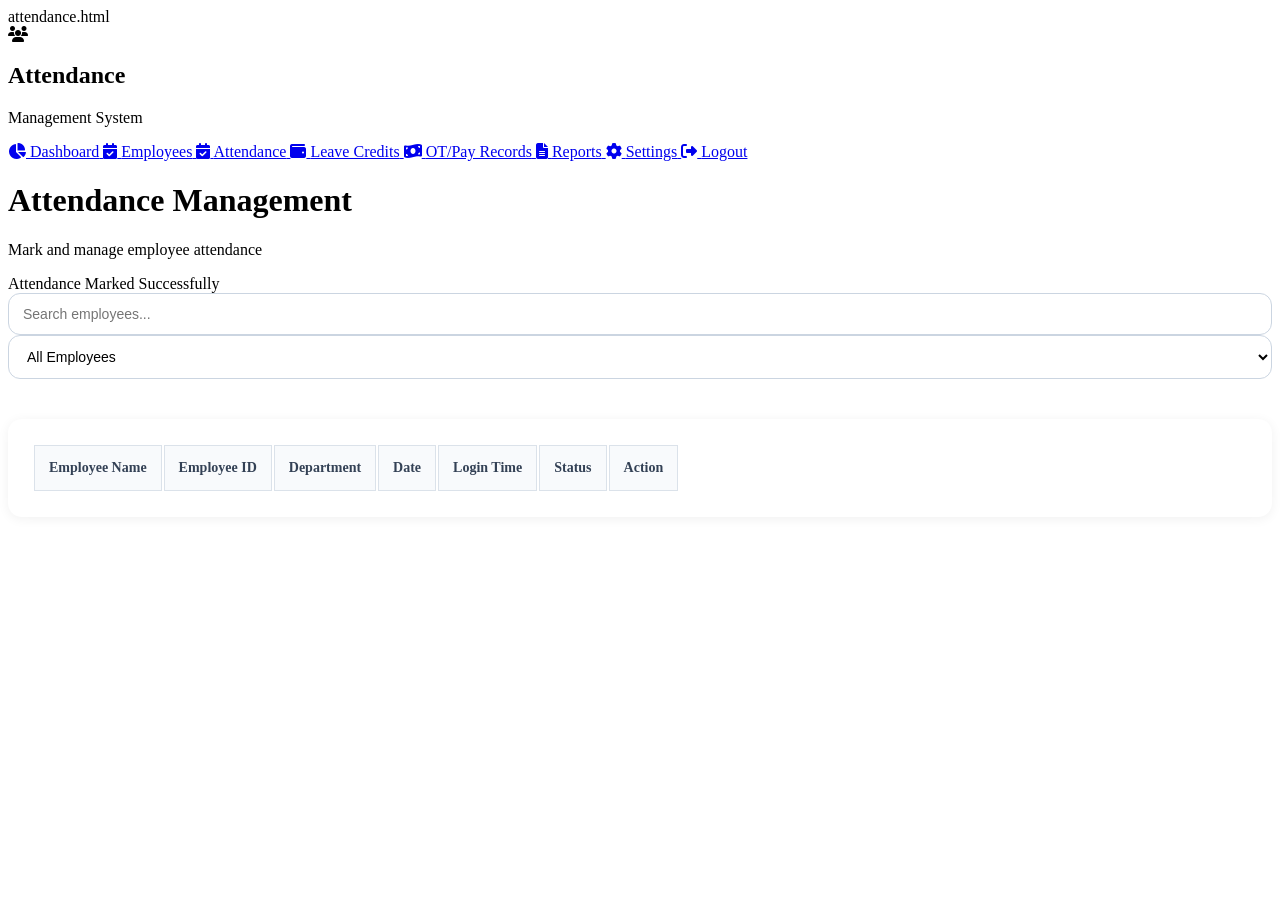
<file: attendance.html>
attendance.html<!DOCTYPE html>
<html lang="en">

<head>

    <meta charset="UTF-8">
    <meta name="viewport" content="width=device-width, initial-scale=1.0">

    <title>Attendance Management</title>

    <!-- Google Font -->
    <link href="https://fonts.googleapis.com/css2?family=Inter:wght@400;500;600;700&display=swap"
        rel="stylesheet">

    <!-- Font Awesome -->
    <link rel="stylesheet"
        href="https://cdnjs.cloudflare.com/ajax/libs/font-awesome/6.5.1/css/all.min.css">

    <!-- CSS -->
    <link rel="stylesheet" href="css/attendance.css">

</head>

<body>

<div class="dashboard-container">

    <!-- SIDEBAR -->
    <aside class="sidebar">

        <!-- LOGO -->
        <div class="logo">

            <div class="logo-icon">
                <i class="fa-solid fa-users"></i>
            </div>

            <div class="logo-text">
                <h2>Attendance</h2>
                <p>Management System</p>
            </div>

        </div>

        <!-- MENU -->
        <nav class="sidebar-menu">

            <a href="dashboard.html"
               class="menu-item active">

                <i class="fa-solid fa-chart-pie"></i>
                <span>Dashboard</span>

            </a>

            <a href="employees.html"
               class="menu-item">

                <i class="fa-solid fa-calendar-check"></i>
                <span>Employees</span>

            </a>

            <a href="attendance.html"
               class="menu-item">

                <i class="fa-solid fa-calendar-check"></i>
                <span>Attendance</span>

            </a>

            <a href="credits.html"
               class="menu-item">

                <i class="fa-solid fa-wallet"></i>
                <span>Leave Credits</span>

            </a>

            <a href="ot-pay.html"
               class="menu-item">

                <i class="fa-solid fa-money-bill-wave"></i>
                <span>OT/Pay Records</span>

            </a>

            <a href="reports.html"
               class="menu-item">

                <i class="fa-solid fa-file-lines"></i>
                <span>Reports</span>

            </a>

            <a href="settings.html"
               class="menu-item">

                <i class="fa-solid fa-gear"></i>
                <span>Settings</span>

            </a>

            <a href="#"
               class="menu-item logout-btn">

                <i class="fa-solid fa-right-from-bracket"></i>
                <span>Logout</span>

            </a>

        </nav>

    </aside>

    <!-- MAIN CONTENT -->
    <main class="main-content">

        <!-- HEADER -->
        <div class="page-header">

            <div>
                <h1>Attendance Management</h1>
                <p>Mark and manage employee attendance</p>
            </div>

        </div>

        <!-- ALERT -->
        <div id="alertBox" class="alert-box">
            Attendance Marked Successfully
        </div>

        <!-- FILTERS -->
        <div class="filter-section">

            <input type="text"
                   id="searchInput"
                   placeholder="Search employees...">

            <select id="statusFilter">
                <option value="all">All Employees</option>
                <option value="present">Present</option>
                <option value="absent">Absent</option>
            </select>

        </div>

        <!-- TABLE -->
        <div class="table-card">

            <table>

                <thead>

                    <tr>
                        <th>Employee Name</th>
                        <th>Employee ID</th>
                        <th>Department</th>
                        <th>Date</th>
                        <th>Login Time</th>
                        <th>Status</th>
                        <th>Action</th>
                    </tr>

                </thead>

                <tbody id="attendanceTableBody">

                </tbody>

            </table>

        </div>

    </main>

</div>

<!-- JavaScript -->
<script src="js/attendance.js"></script>

</body>

</html>
</file>
<file: css/attendance.css>
.top-header,
.form-card {
    background: white;
    padding: 24px;
    border-radius: 14px;
    box-shadow: 0 2px 12px rgba(0, 0, 0, 0.06);
    margin-top: 20px;
}

.table-card {
    background: white;
    padding: 24px;
    border-radius: 14px;
    box-shadow: 0 2px 12px rgba(0, 0, 0, 0.06);
    margin-top: 40px;
}

/* HEADINGS */
.top-header h1,
.table-header h2 {
    font-size: 20px;
    font-weight: 700;
    color: #0f172a;
    margin: 0;
}

.form-card h2 {
    font-size: 20px;
    font-weight: 700;
    color: #0f172a;
    margin: 0 0 32px 0;   /* GAP BELOW Employee Attendance Records */
}

.top-header p {
    color: #64748b;
    margin-top: 8px;
    font-size: 15px;
}

/* TABLE HEADER */
.table-header {
    display: flex;
    flex-direction: column;
    gap: 24px;
    margin-bottom: 10px;
}

.table-header h2 {
    margin: 0;
}

/* FORM GRID */
.form-grid {
    display: grid;
    grid-template-columns: repeat(auto-fit, minmax(220px, 1fr));
    gap: 20px;
    align-items: center;
}

.form-grid input,
.form-grid select,
.form-grid button {
    width: 100%;
}

/* INPUTS */
input[type="text"],
input[type="number"],
input[type="time"],
input[type="date"],
select {
    padding: 12px 14px;
    border: 1px solid #cbd5e1;
    border-radius: 12px;
    width: 100%;
    font-size: 14px;
    background: white;
    outline: none;
    transition: 0.2s ease;
    box-sizing: border-box;
}

input:focus,
select:focus {
    border-color: #2563eb;
}

/* BUTTON */
.primary-btn {
    background: #2563eb;
    color: white;
    border: none;
    padding: 14px 18px;
    border-radius: 12px;
    cursor: pointer;
    font-weight: 600;
    font-size: 14px;
    transition: 0.2s ease;
}

.primary-btn:hover {
    background: #1d4ed8;
}

/* Attendance Table */

#attendanceEmployeeTable th,
#attendanceEmployeeTable td {
    padding: 10px 8px;
    font-size: 13px;
}

#attendanceEmployeeTable input[type="time"] {
    width: 105px;
    padding: 8px;
}

#attendanceEmployeeTable .statusSelect {
    width: 130px;
    min-width: 130px;
}

#attendanceEmployeeTable th:first-child,
#attendanceEmployeeTable td:first-child {
    width: 45px;
}

#attendanceEmployeeTable th:nth-child(2),
#attendanceEmployeeTable td:nth-child(2) {
    width: 80px;
}

#attendanceEmployeeTable th:last-child,
#attendanceEmployeeTable td:last-child {
    width: 90px;
}

thead {
    background: #f8fafc;
}

thead th {
    border: 1px solid #dbe2ea;
    padding: 14px;
    font-size: 14px;
    font-weight: 700;
    color: #334155;
    text-align: left;
    white-space: normal;
    word-wrap: break-word;
}

tbody td {
    border: 1px solid #dbe2ea;
    padding: 16px 14px;
    font-size: 14px;
    color: #334155;
    vertical-align: middle;
    white-space: normal;
    word-wrap: break-word;
}

tbody tr:hover {
    background: #f9fbff;
}

/* CHECKBOX */
input[type="checkbox"] {
    width: 18px;
    height: 18px;
    cursor: pointer;
}

/* STATUS DROPDOWN */
.statusSelect {
    min-width: 130px;
}

/* HIDE BADGE BELOW STATUS */
.statusCell {
    display: none;
}

/* STATUS BADGES */
.status {
    padding: 8px 16px;
    border-radius: 999px;
    font-size: 13px;
    font-weight: 600;
    display: inline-block;
}

.status.present {
    background: #dcfce7;
    color: #15803d;
}

.status.halfday {
    background: #fef3c7;
    color: #d97706;
}

.status.leave {
    background: #fee2e2;
    color: #dc2626;
}

.status.weekoff {
    background: #ede9fe;
    color: #7c3aed;
}

/* ACTION BUTTON ROW */
.action-row {
    display: flex;
    gap: 16px;
    flex-wrap: wrap;
    align-items: center;
}

/* RESPONSIVE */
@media (max-width: 1024px) {
    .form-grid {
        grid-template-columns: repeat(2, 1fr);
    }
}

@media (max-width: 768px) {
    .form-grid {
        grid-template-columns: 1fr;
    }

    .table-card {
        margin-top: 30px;
    }

    .form-card h2 {
        margin-bottom: 24px;
    }

    .action-row {
        flex-direction: column;
        align-items: stretch;
    }
}
</file>
